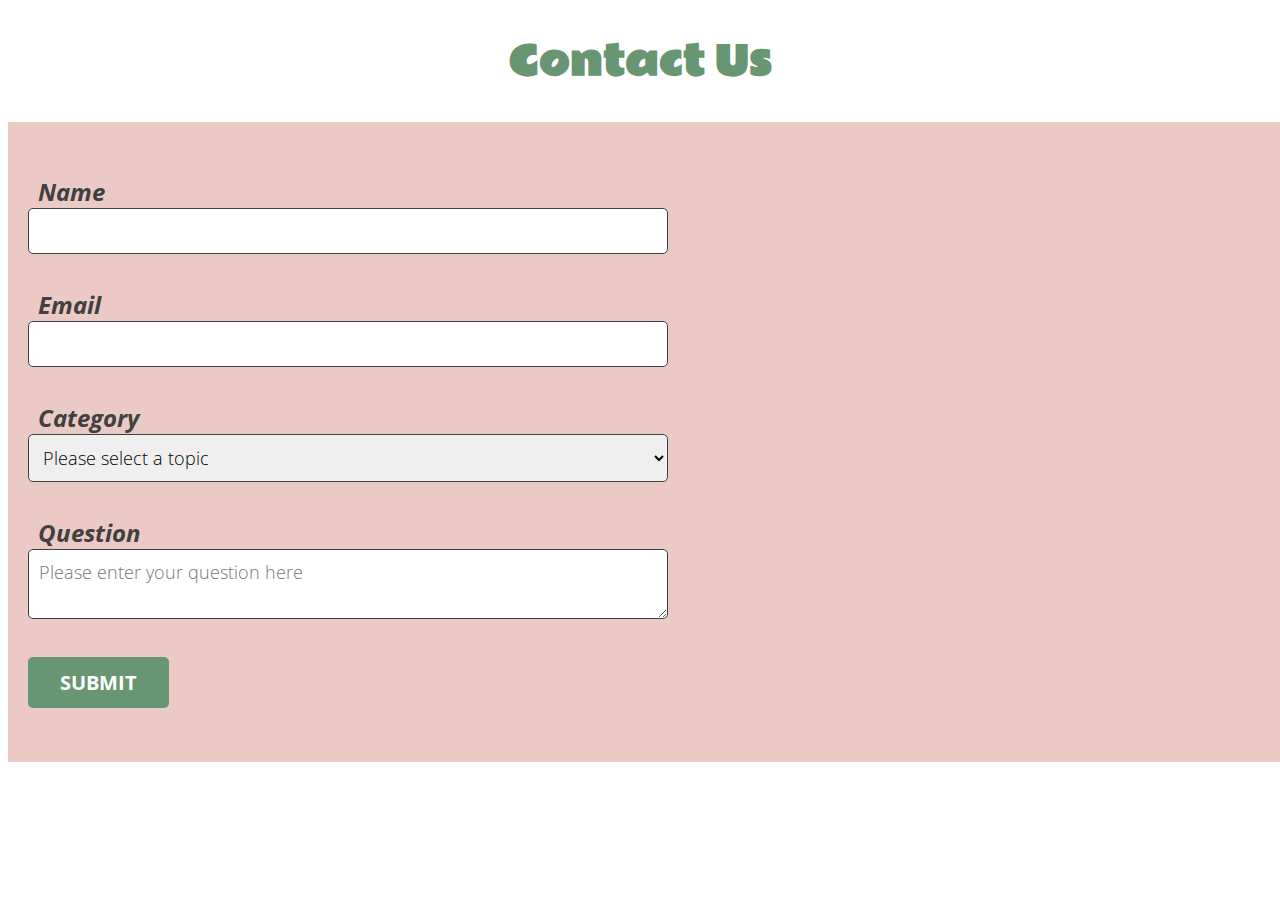
<file: contact.html>
<!DOCTYPE html>
<html lang="en">
  <head>
    <meta charset="UTF-8" />
    <meta name="viewport" content="width=device-width, initial-scale=1.0" />
    <title>Contact Us</title>
    <link rel="stylesheet" href="contact-style.css" />
    <link rel="preconnect" href="https://fonts.googleapis.com" />
    <link rel="preconnect" href="https://fonts.gstatic.com" crossorigin />
    <link
      href="https://fonts.googleapis.com/css2?family=Open+Sans:ital,wght@0,300..800;1,300..800&display=swap"
      rel="stylesheet"
    />
    <link
      href="https://fonts.googleapis.com/css2?family=Rammetto+One&display=swap"
      rel="stylesheet"
    />
  </head>
  <body>
    <h1>Contact Us</h1>
    <form>
      <div>
        <label class="labels" for="name-input">Name</label>
        <br />
        <input class="name" id="name-input" type="text" required />
      </div>
      <div>
        <label class="labels" for="email-input">Email</label>
        <br />
        <input
          id="email-input"
          type="email"
          pattern="[a-z0-9._%+-]+@[a-z0-9.-]+\.[a-z]{2,}$"
          required
        />
      </div>
      <div>
        <label class="labels" for="category-input">Category</label>
        <br />
        <select id="category-input" class="category-select" required>
          <option disabled selected value="default">
            Please select a topic
          </option>
          <option value="bookings">Bookings</option>
          <option value="online-orders">Online orders</option>
          <option value="complaints">Complaints</option>
        </select>
      </div>
      <div>
        <label class="labels" for="question-input">Question</label>
        <br />
        <textarea
          id="question-input"
          placeholder="Please enter your question here"
        ></textarea>
      </div>
      <div>
        <button type="submit">Submit</button>
      </div>
    </form>
  </body>
</html>
</file>
<file: contact-style.css>
h1 {
  font-family: "Rammetto One", sans-serif;
  font-size: 2.5em;
  color: #689572;
  text-align: center;
}

.labels {
  font-family: "Open Sans", sans-serif;
  color: #404040;
  font-size: 1.5em;
  padding: 10px;
  font-weight: bold;
  margin-bottom: 20px;
  font-style: italic;
}

form {
  height: 600px;
  width: 100vw;
  background-color: #ebc9c4;
  padding: 20px;
  display: flex;
  flex-direction: column;
  justify-content: space-evenly;
}

input[type=text],
input[type=email] {
  font-size: 18px;
  font-family: "Open Sans";
  font-weight: lighter;
  padding: 10px;
  width: 50%;
  border: 1px solid #404040;
  border-radius: 5px;
  box-sizing: border-box;
}

.category-select {
  font-size: 18px;
  font-family: "Open Sans";
  font-weight: lighter;
  padding: 10px;
  width: 50%;
  border: 1px solid #404040;
  border-radius: 5px;
  box-sizing: border-box;
}

textarea {
  font-size: 18px;
  font-family: "Open Sans";
  font-weight: lighter;
  padding: 10px;
  width: 50%;
  border: 1px solid #404040;
  border-radius: 5px;
  box-sizing: border-box;
}

button {
  background-color: #689572;
  color: #ffffff;
  font-family: "Open Sans", sans-serif;
  font-weight: bold;
  font-size: 1.25em;
  padding: 10px 30px;
  border: 2px solid #689572;
  border-radius: 5px;
  text-transform: uppercase;
  cursor: pointer;
  transition: all 0.3s ease-in-out;
}

button:hover {
  background-color: #557d5b;
  border-color: #557d5b;
  transform: scale(1.05);
}

/*# sourceMappingURL=contact-style.css.map */
</file>
